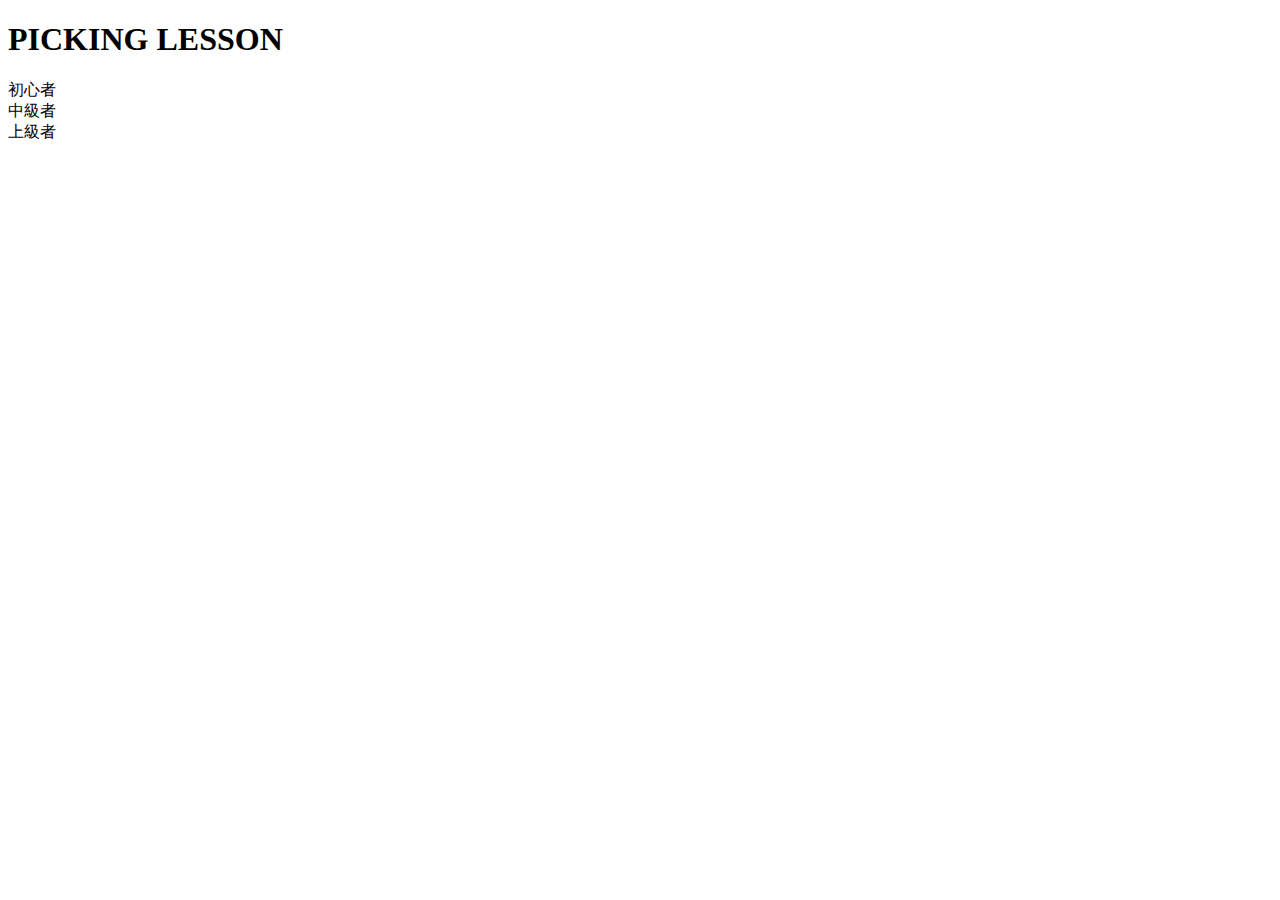
<file: src/main/resources/templates/index.html>
<!DOCTYPE html>
<html xmlns:th="http://www.thymeleaf.org">
<head>
<meta charset="UTF-8">
<title>PICKING</title>
</head>
<body>
	<h1>PICKING LESSON</h1>
	<a th:href="@{/beginner}">初心者</a><br>
	<a th:href="@{/middle}">中級者</a><br>
	<a th:href="@{/senior}">上級者</a>
</body>
</html>
</file>
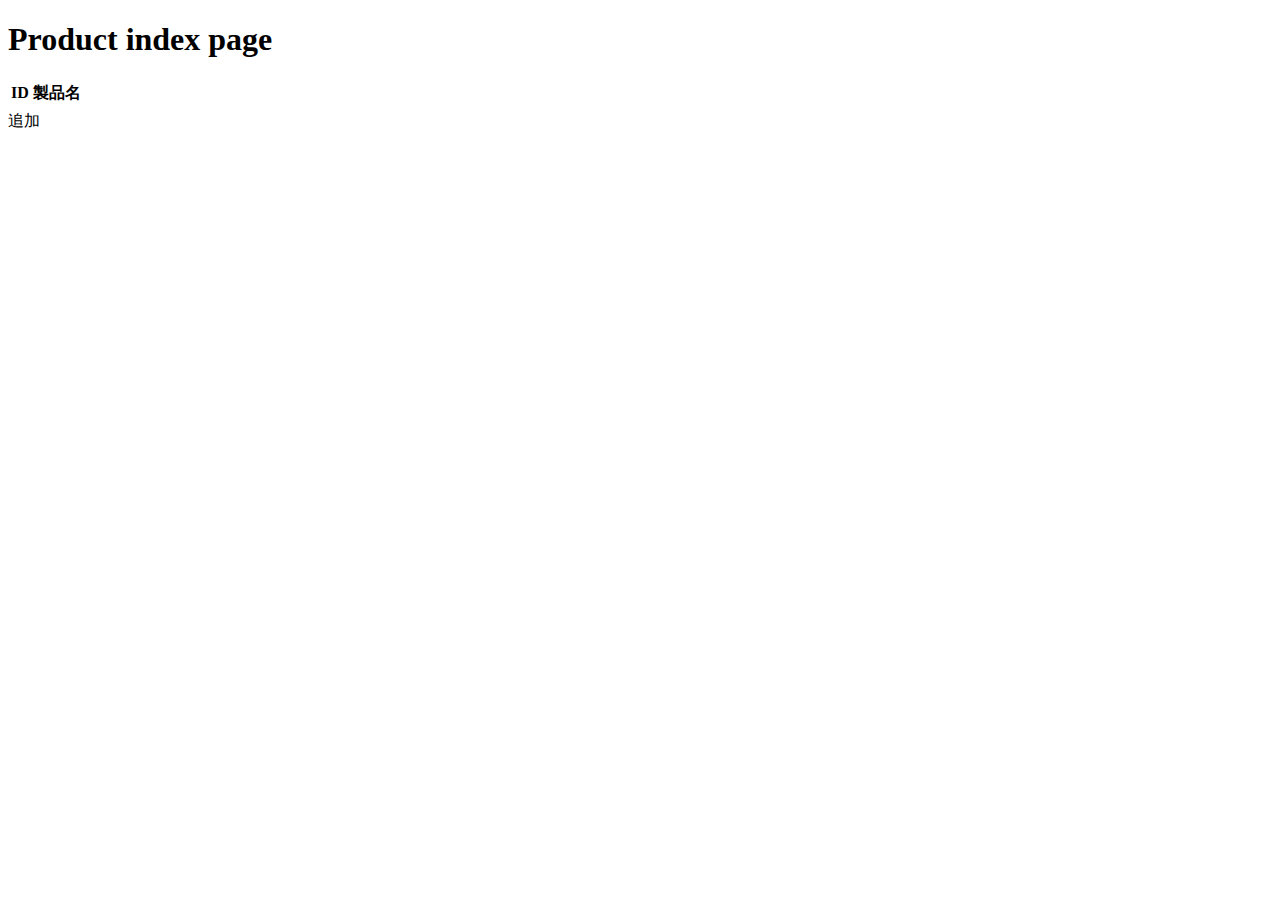
<file: src/main/resources/templates/product/index.html>
<!DOCTYPE html>
<html xmlns:th="http://www.thymeleaf.org">
<head>
<link th:href="@{/css/style.css}" rel="stylesheet">
<meta charset="UTF-8">
<title>PICKING</title>
</head>
<body>
	<h1>Product index page</h1>
	<table>
		<tr>
			<th>ID</th>
			<th>製品名</th>
		</tr>
		<tr th:each="item : ${product}">
			<td th:text="${item.id}"></td>
			<td th:text="${item.name}"></td>
		</tr>
	</table>
	<a  th:href="@{/create}">追加</a>
</body>
</html>
</file>
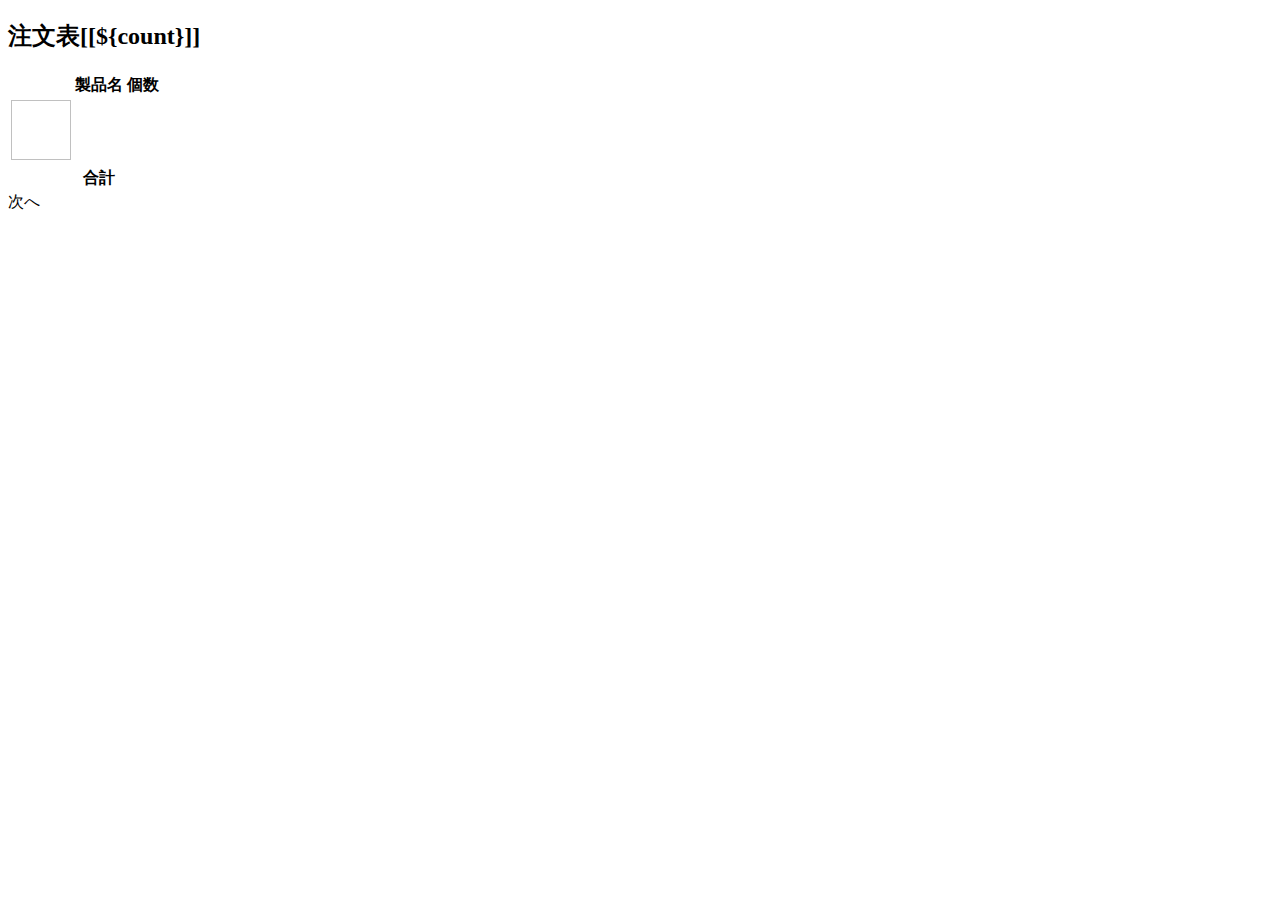
<file: src/main/resources/templates/product/beginner.html>
<!DOCTYPE html>
<html xmlns:th="http://www.thymeleaf.org">
<head>
<link th:href="@{/css/style.css}" rel="stylesheet">
<link rel="stylesheet"
  th:href="@{/webjars/bootstrap/4.1.1/css/bootstrap.min.css}" />
<script th:src="@{/webjars/jquery/3.3.1/jquery.min.js}"></script>
<script th:src="@{/webjars/bootstrap/4.1.1/js/bootstrap.min.js}"></script>
<meta charset="UTF-8">
<title>PICKING</title>
</head>
<body>
	<h2 class="mx-auto center">注文表[[${count}]]</h2>

	<div class="container">
		<div class="table-responsive">
			<table class="table table-bordered">
				<tr>
					<th></th>
					<th>製品名</th>
					<th>個数</th>
				</tr>
				<tr th:each="item : ${productsMap}">
					<td><img th:src="@{/image/{item}.png (item=${item.key.name})}" width="60" height="60"></td>
					<td th:text="${item.key.name}" th:class="${colorList[item.key.color]}"></td>
					<td th:text=${item.value}></td>
				</tr>
				<tr>
					<th></th>
					<th>合計</th>
					<th th:text="${sum}"></th>
				</tr>
			</table>
		</div>
	</div>
	<!-- <form th:action="@{/senior}" method="get">
		<button type="submit">次へ</button>
	</form> -->
	<div class="mx-auto center">
		<a th:href="@{/beginner}">次へ</a>
	</div>
</body>
</html>
</file>
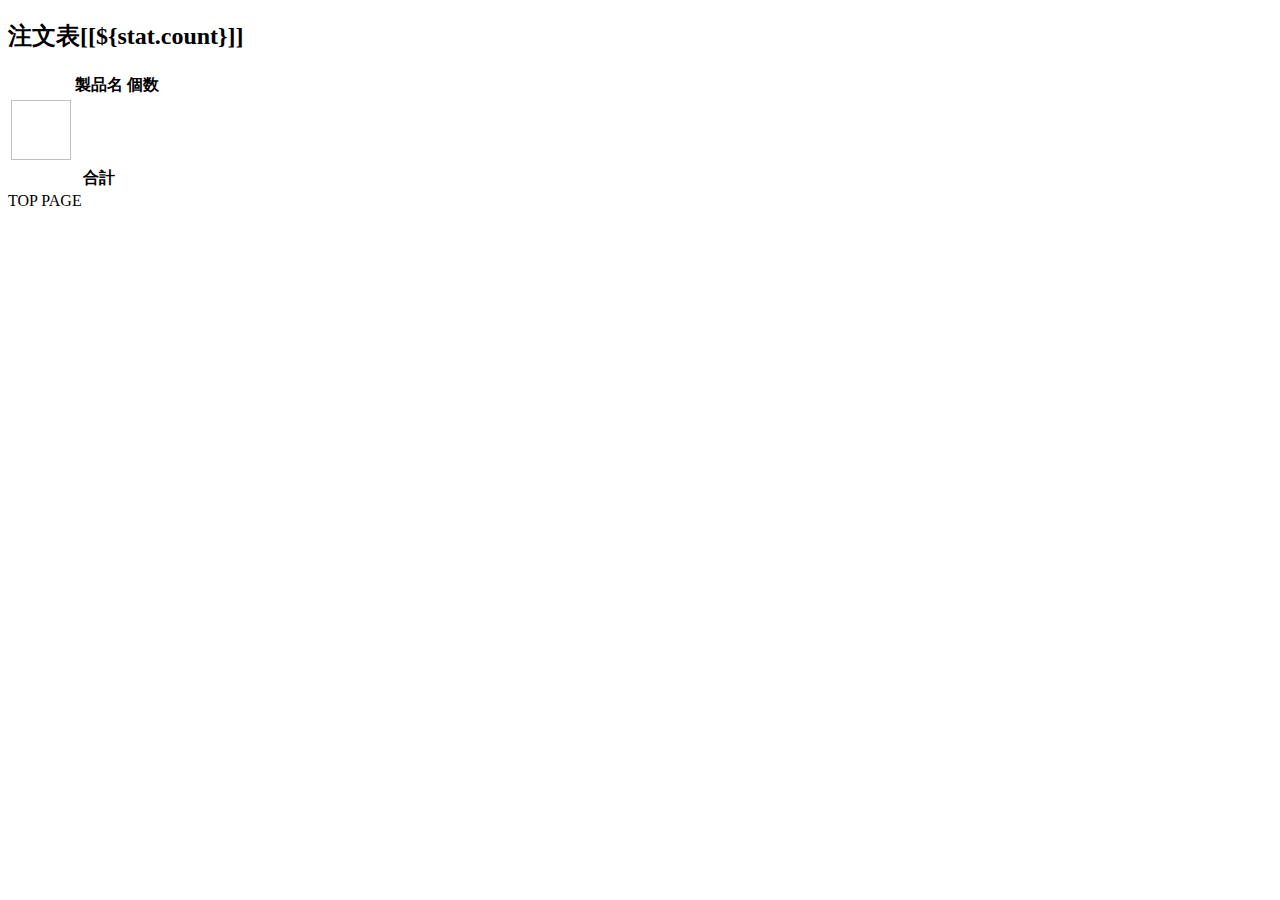
<file: src/main/resources/templates/product/complete.html>
<!DOCTYPE html>
<html xmlns:th="http://www.thymeleaf.org">
<head>
<link th:href="@{/css/style.css}" rel="stylesheet">
<link rel="stylesheet"
  th:href="@{/webjars/bootstrap/4.1.1/css/bootstrap.min.css}" />
<script th:src="@{/webjars/jquery/3.3.1/jquery.min.js}"></script>
<script th:src="@{/webjars/bootstrap/4.1.1/js/bootstrap.min.js}"></script>
<meta charset="UTF-8">
<title>PICKING</title>
</head>
<body>
	<p th:text="${time}"></p>
	<th:block th:each="productsMap, stat : ${keepProductMap}">
		<h2>注文表[[${stat.count}]]</h2>
		<div class="container">
			<div class="table-responsive">
				<table class="table table-bordered">
					<tr>
						<th></th>
						<th>製品名</th>
						<th>個数</th>
					</tr>
					<tr th:each="item : ${productsMap}">
						<td><img th:src="@{/image/{item}.png (item=${item.key.name})}" width="60" height="60"></td>
						<td th:text="${item.key.name}" th:class="${colorList[item.key.color]}"></td>
						<td th:text=${item.value}></td>
					</tr>
					<tr>
						<th></th>
						<th>合計</th>
						<th th:text="${sumList[stat.index]}"></th>
					</tr>
				</table>
			</div>
		</div>

	</th:block>
	<a th:href="@{/}">TOP PAGE</a>
</body>
</html>
</file>
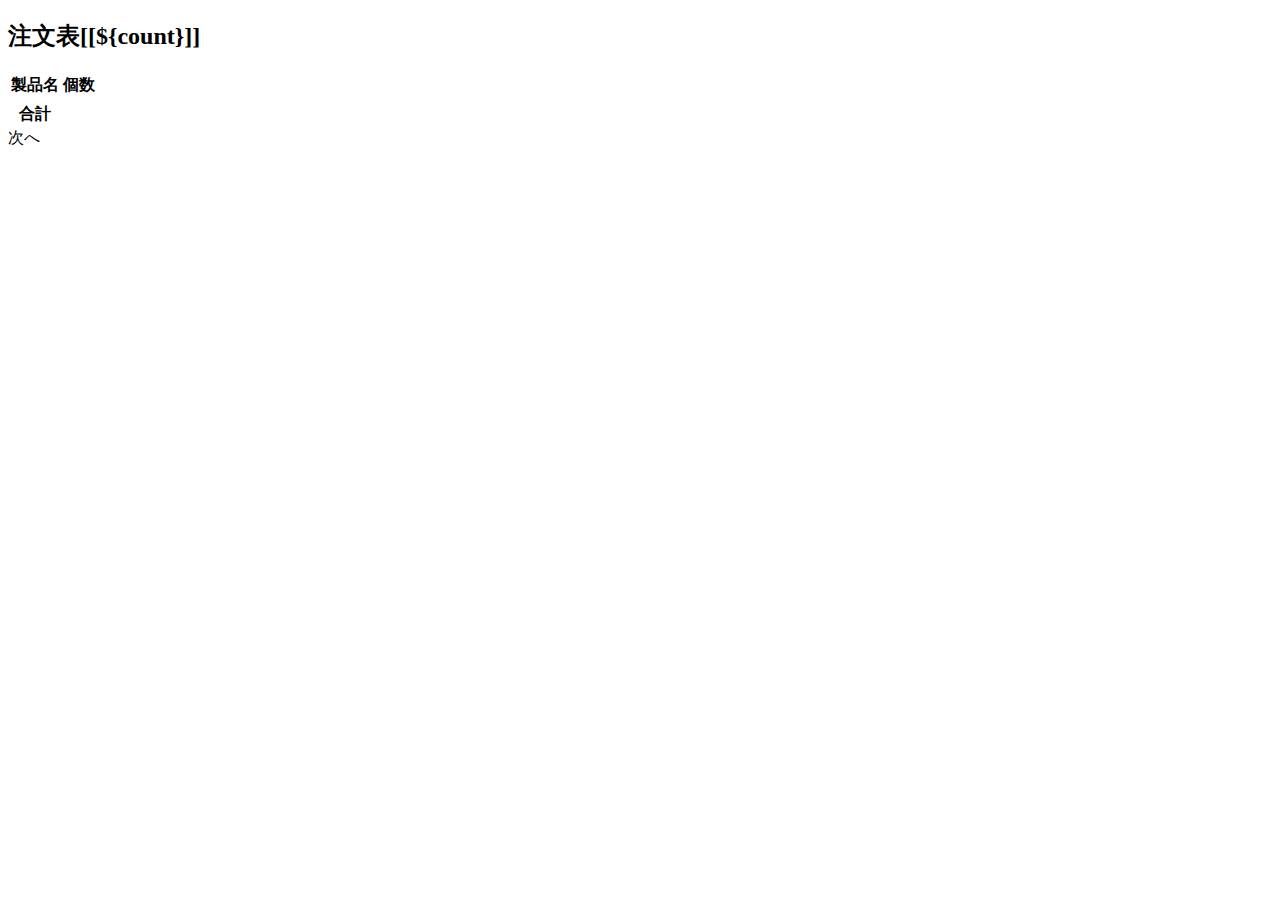
<file: src/main/resources/templates/product/middle.html>
<!DOCTYPE html>
<html xmlns:th="http://www.thymeleaf.org">
<head>
<link th:href="@{/css/style.css}" rel="stylesheet">
<link rel="stylesheet"
  th:href="@{/webjars/bootstrap/4.1.1/css/bootstrap.min.css}" />
<script th:src="@{/webjars/jquery/3.3.1/jquery.min.js}"></script>
<script th:src="@{/webjars/bootstrap/4.1.1/js/bootstrap.min.js}"></script>
<meta charset="UTF-8">
<title>PICKING</title>
</head>
<body>
	<h2 class="mx-auto center">注文表[[${count}]]</h2>
	<div class="container">
		<div class="table-responsive">
			<table class="table table-bordered">
				<tr>
					<th>製品名</th>
					<th>個数</th>
				</tr>
				<tr th:each="item : ${productsMap}">
					<td th:text="${item.key.name}" th:class="${colorList[item.key.color]}"></td>
					<td th:text=${item.value}></td>
				</tr>
				<tr>
					<th>合計</th>
					<th th:text="${sum}"></th>
				</tr>
			</table>
		</div>
	</div>
	<!-- <form th:action="@{/senior}" method="get">
		<button type="submit">次へ</button>
	</form> -->
	<div class="mx-auto center">
		<a th:href="@{/middle}">次へ</a>
	</div>
</body>
</html>
</file>
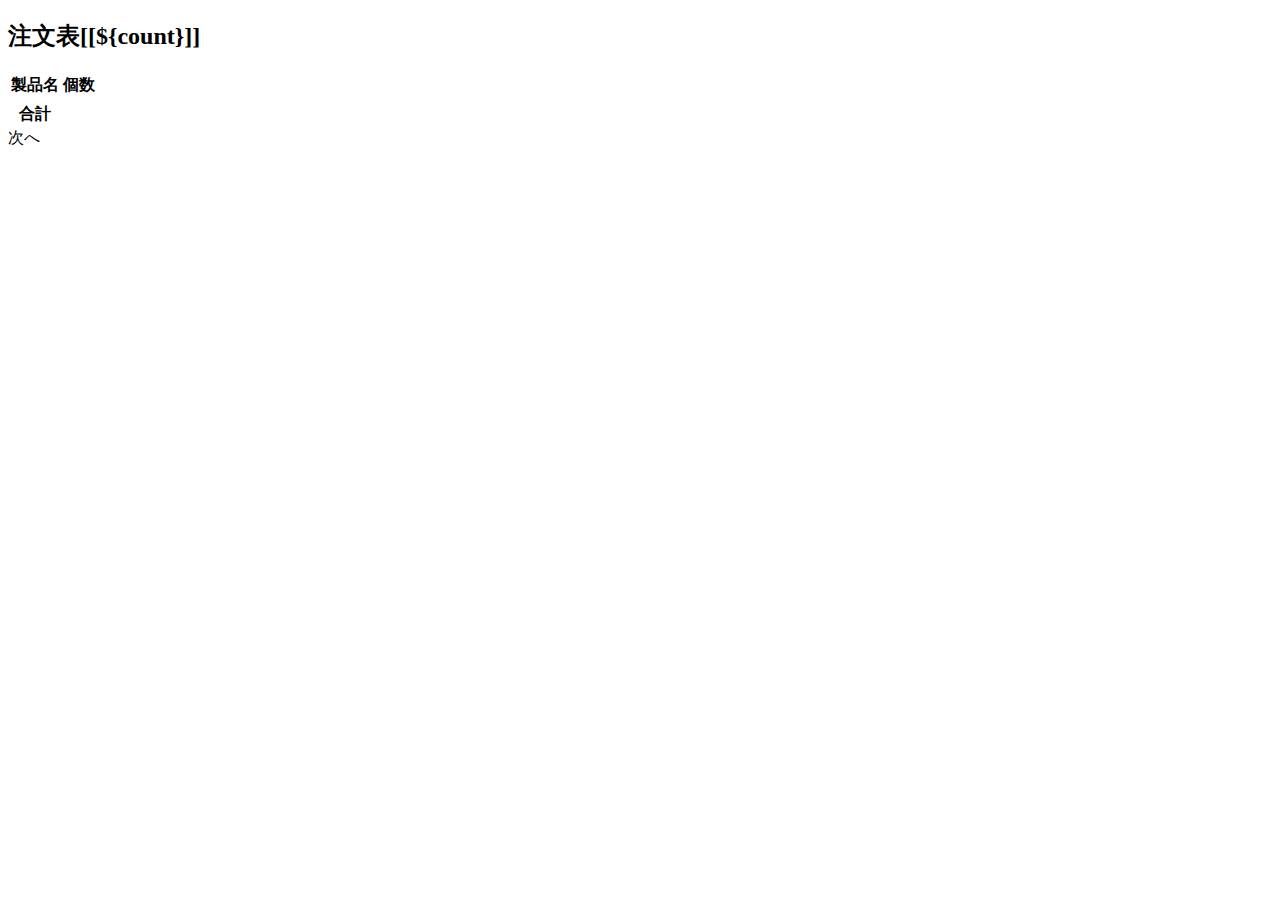
<file: src/main/resources/templates/product/senior.html>
<!DOCTYPE html>
<html xmlns:th="http://www.thymeleaf.org">
<head>
<link th:href="@{/css/style.css}" rel="stylesheet">
<link rel="stylesheet"
  th:href="@{/webjars/bootstrap/4.1.1/css/bootstrap.min.css}" />
<script th:src="@{/webjars/jquery/3.3.1/jquery.min.js}"></script>
<script th:src="@{/webjars/bootstrap/4.1.1/js/bootstrap.min.js}"></script>
<meta charset="UTF-8">
<title>PICKING</title>
</head>
<body>
	<h2 class="mx-auto center">注文表[[${count}]]</h2>
	<div class="container">
		<div class="table-responsive">
			<table class="table table-bordered">

				<tr>
					<th>製品名</th>
					<th>個数</th>
				</tr>
				<tr th:each="item : ${productsMap}">
					<td th:text="${item.key.name}"></td>
					<td th:text=${item.value}></td>
				</tr>
				<tr>
					<th>合計</th>
					<th th:text="${sum}"></th>
				</tr>
			</table>
		</div>
	</div>
	<div class="mx-auto center">
		<a th:href="@{/senior}">次へ</a>
	</div>
</body>
</html>
</file>
